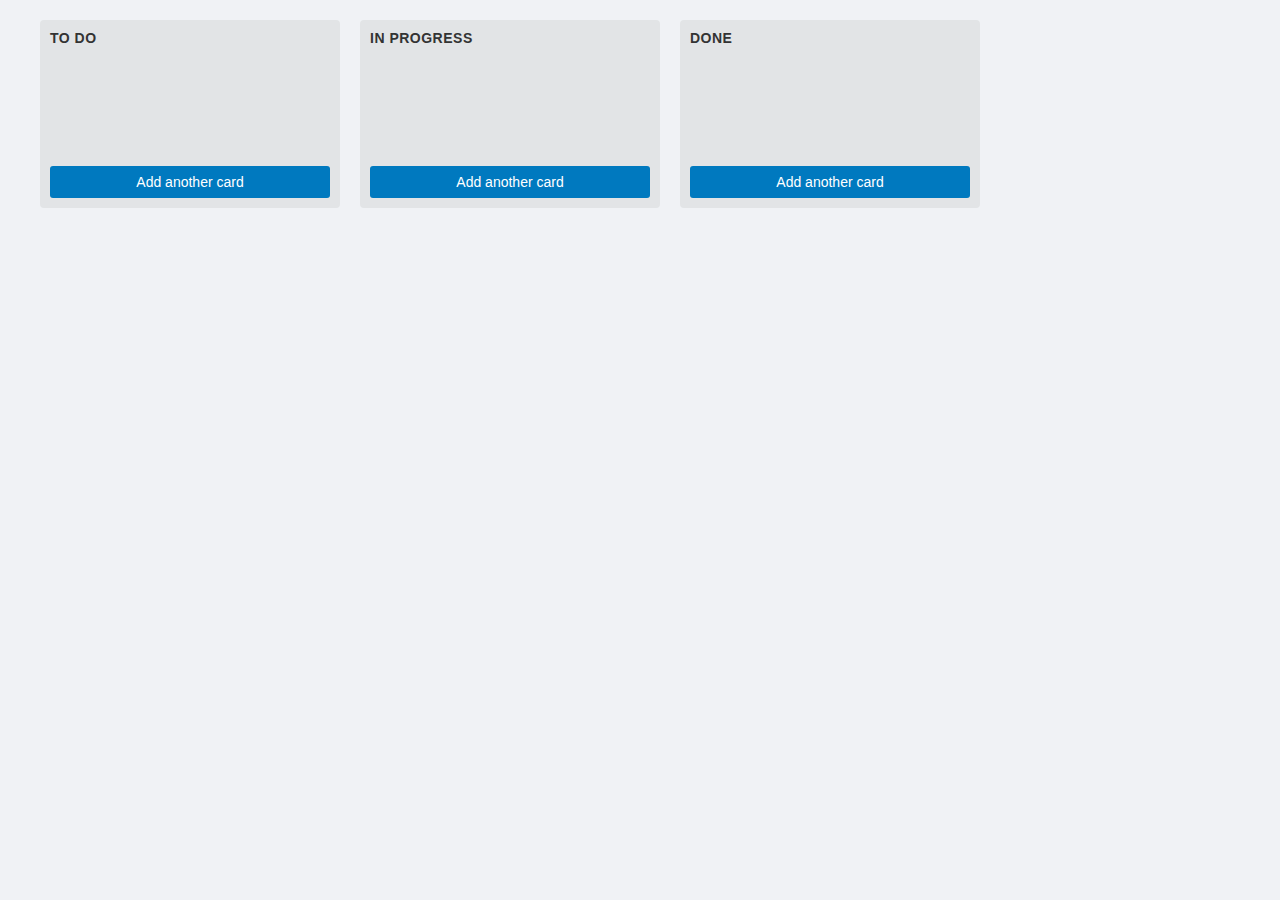
<file: index.html>
<!doctype html><html lang="en"><head><meta charset="UTF-8"><meta name="viewport" content="width=device-width,initial-scale=1"><meta http-equiv="X-UA-Compatible" content="ie=edge"><title>Document</title><script defer="defer" src="main.js"></script><link href="main.css" rel="stylesheet"></head><body><div class="board"><div class="column" data-column-id="todo"><h3>To Do</h3><div class="card-list" data-card-list="todo"></div><button class="add-card-btn" data-column="todo">Add another card</button></div><div class="column" data-column-id="inprogress"><h3>In Progress</h3><div class="card-list" data-card-list="inprogress"></div><button class="add-card-btn" data-column="inprogress">Add another card</button></div><div class="column" data-column-id="done"><h3>Done</h3><div class="card-list" data-card-list="done"></div><button class="add-card-btn" data-column="done">Add another card</button></div></div></body></html>
</file>
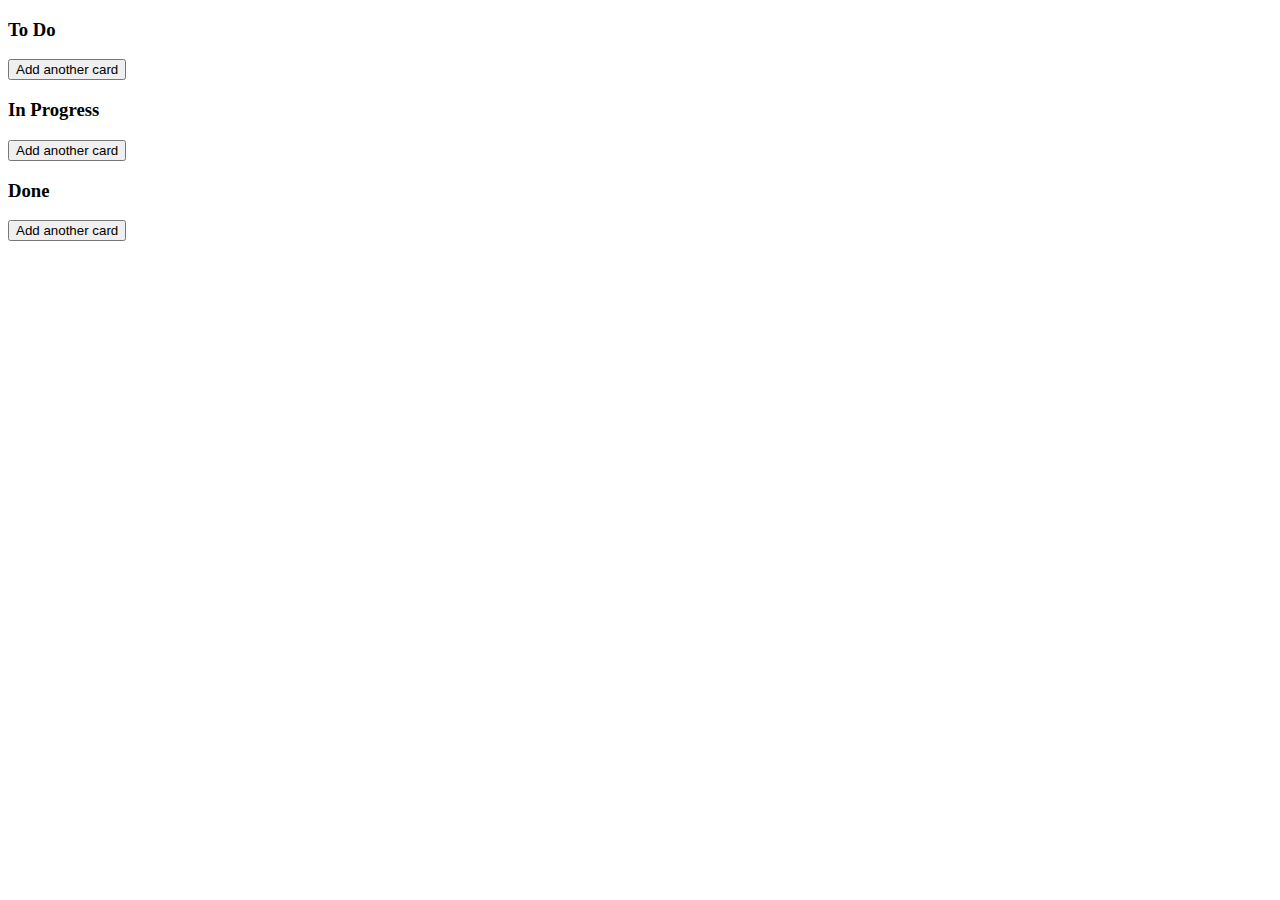
<file: src/index.html>
<!DOCTYPE html>
<html lang="en">
<head>
  <meta charset="UTF-8">
  <meta name="viewport" content="width=device-width, initial-scale=1.0">
  <meta http-equiv="X-UA-Compatible" content="ie=edge">
  <title>Document</title>
</head>
<body>
  
  <div class="board">
    <div class="column" data-column-id="todo">
      <h3>To Do</h3>
      <div class="card-list" data-card-list="todo"></div>
      <button class="add-card-btn" data-column="todo">Add another card</button>
    </div>

    <div class="column" data-column-id="inprogress">
      <h3>In Progress</h3>
      <div class="card-list" data-card-list="inprogress"></div>
      <button class="add-card-btn" data-column="inprogress">Add another card</button>
    </div>

    <div class="column" data-column-id="done">
      <h3>Done</h3>
      <div class="card-list" data-card-list="done"></div>
      <button class="add-card-btn" data-column="done">Add another card</button>
    </div>
  </div>

</body>
</html>
</file>
<file: main.css>
*{box-sizing:border-box;margin:0;padding:0}body{background-color:#f0f2f5;font-family:Arial,sans-serif;padding:20px}.board{display:flex;gap:20px;margin:0 auto;max-width:1200px}.column{background-color:#e2e4e6;border-radius:4px;display:flex;flex-direction:column;width:300px}.column h3{color:#333;font-size:14px;letter-spacing:.5px;padding:10px;text-transform:uppercase}.card-list{min-height:100px;padding:10px}.card{background-color:#fff;border-radius:3px;cursor:grab;margin-bottom:8px;padding:10px;position:relative}.card:active{cursor:grabbing}.card .delete-btn{color:#999;cursor:pointer;display:none;font-size:16px;position:absolute;right:5px;top:5px}.card:hover .delete-btn{display:block}.add-card-btn{background-color:#0079bf;border:none;border-radius:3px;color:#fff;cursor:pointer;font-size:14px;margin:10px;padding:8px 12px}.add-card-btn:hover{background-color:#005e99}.dragging{opacity:.5;transform:scale(1.02)}.drop-area{background-color:rgba(0,121,191,.1);border:2px dashed #0079bf}
</file>
